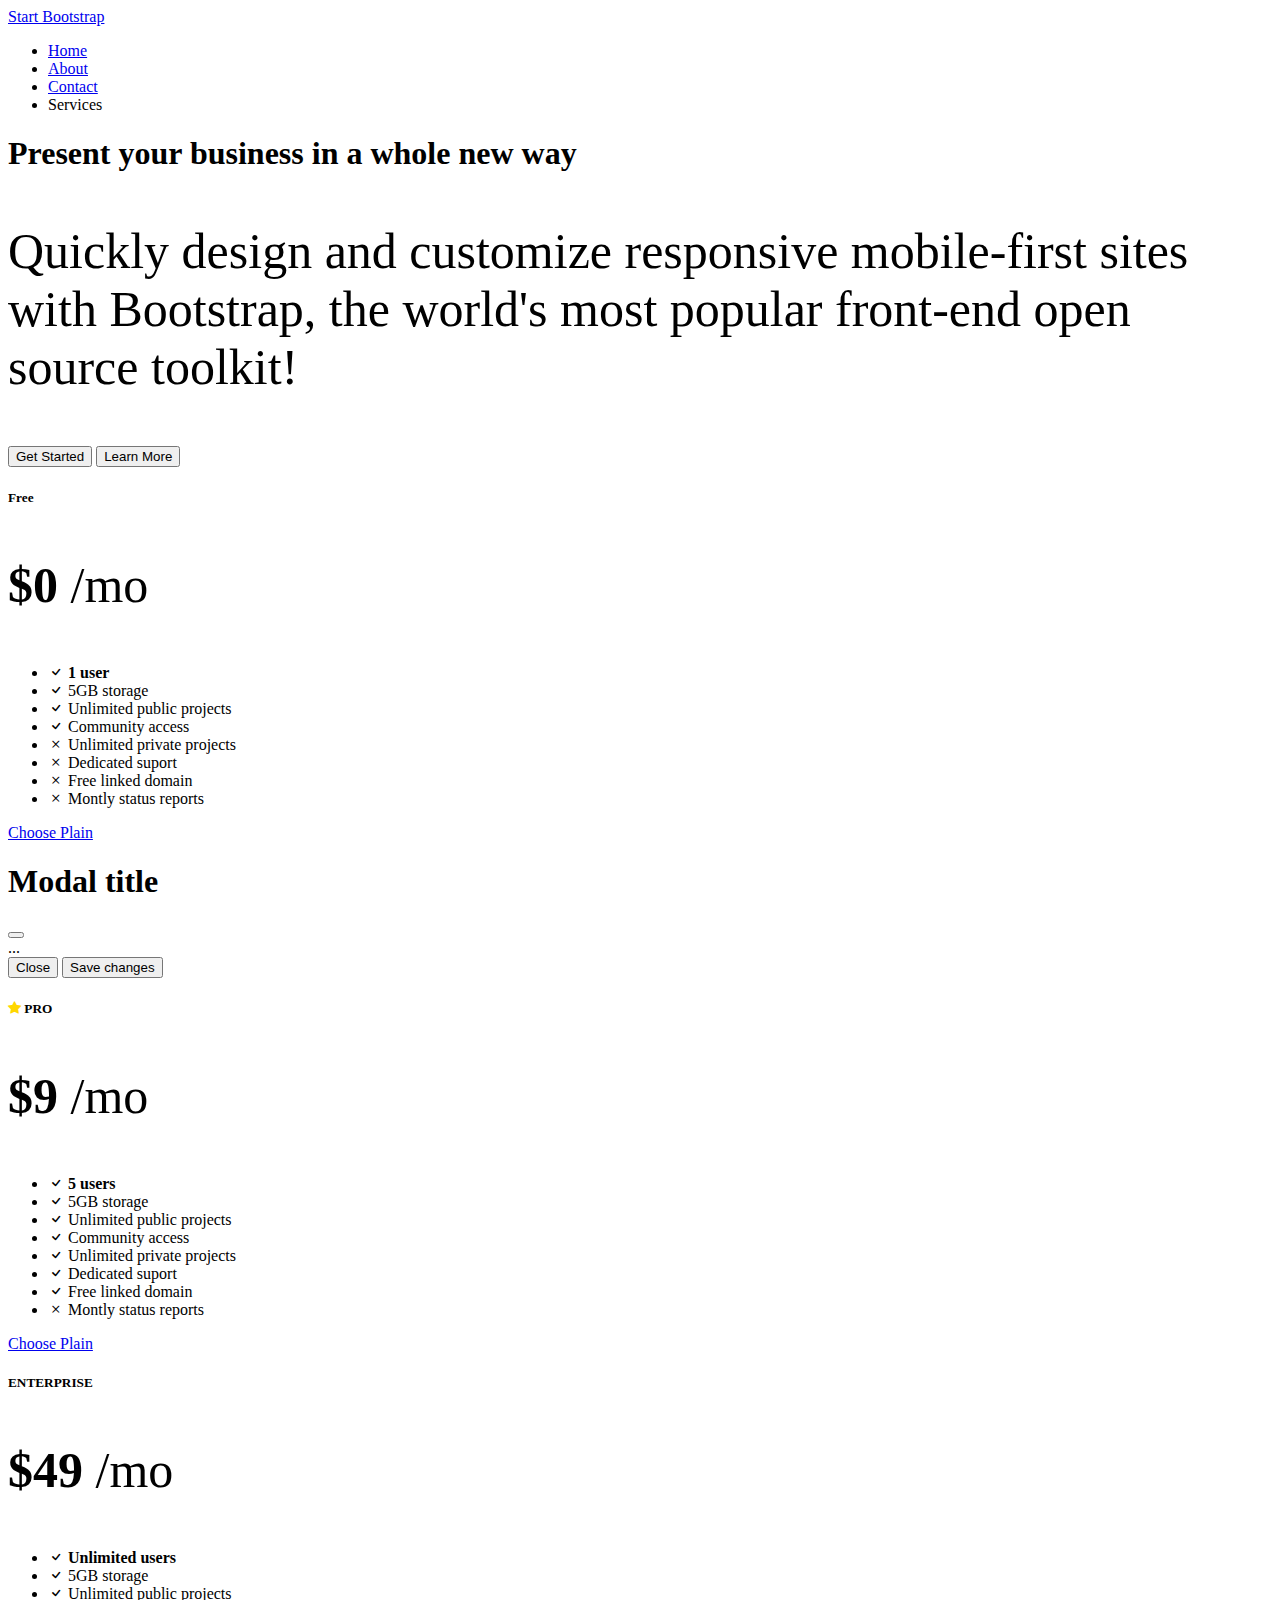
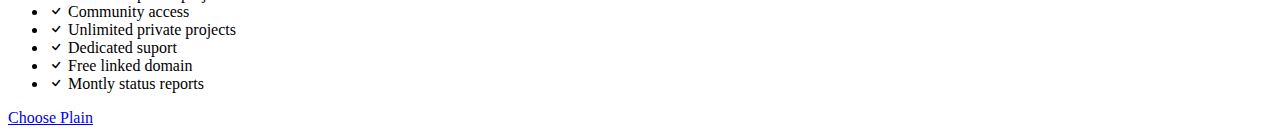
<file: pratica-integradora-desenvolvimento-software/index.html>
<!DOCTYPE html>
<html lang="pt-br">

<head>
    <meta charset="UTF-8">
    <meta http-equiv="X-UA-Compatible" content="IE=edge">
    <meta name="viewport" content="width=device-width, initial-scale=1.0">
    <link rel="stylesheet" href="index.css">
    <link rel="stylesheet" href="https://cdn.jsdelivr.net/npm/bootstrap-icons@1.10.2/font/bootstrap-icons.css">

    <!-- CSS only -->
    <link href="https://cdn.jsdelivr.net/npm/bootstrap@5.2.2/dist/css/bootstrap.min.css" rel="stylesheet"
        integrity="sha384-Zenh87qX5JnK2Jl0vWa8Ck2rdkQ2Bzep5IDxbcnCeuOxjzrPF/et3URy9Bv1WTRi" crossorigin="anonymous">


    <title>Bootstrap Sample</title>
</head>

<body>
    <nav class="navbar navbar-dark bg-dark navbar-expand">
        <div class="container">
            <a class="navbar-brand" href="#">Start Bootstrap</a>

            <ul class="navbar-nav">
                <li class="nav-item">
                    <a class="nav-link active" aria-current="page" href="#">Home</a>
                </li>
                <li class="nav-item">
                    <a class="nav-link" href="#">About</a>
                </li>
                <li class="nav-item">
                    <a class="nav-link" href="#">Contact</a>
                </li>
                <li class="nav-item">
                    <a class="nav-link">Services</a>
                </li>
            </ul>
        </div>



    </nav>

    <header class="bg-dark py-5 d-flex align-items justify-content-center">
        <div class="text-white text-center w-50 mb-2">
            <h1>Present your business in a whole new way</h1>
            <p class="text-white-50">Quickly design and customize responsive mobile-first sites with
                Bootstrap, the world's most popular front-end open source toolkit!</p>
            <div>
                <button class="btn btn-primary">Get Started</button>
                <button class="btn btn-outline-light">Learn More</button>
            </div>
        </div>



    </header>

    <main class="container-fluid p-5">
        <div class="row">
            <div class="col-4">
                <div class="card py-4 px-2">
                    <div class="card-body">
                        <h5 class="card-title small text-muted">Free</h5>
                        <p class="card-text">
                            <span class="display-3"><strong>$0</strong></span>
                            <span class="text-muted">/mo</span>
                        </p>
                        <ul class="list-unstyled">
                            <li class="mb-2">
                                <i class="bi bi-check"></i>
                                <strong>1 user</strong>
                            </li>
                            <li class="mb-2 text-muted">
                                <i class="bi bi-check"></i>
                                5GB storage
                            </li>
                            <li class="mb-2 text-muted">
                                <i class="bi bi-check"></i>
                                Unlimited public projects
                            </li>
                            <li class="mb-2 text-muted">
                                <i class="bi bi-check"></i>
                                Community access
                            </li>
                            <li class="mb-2 text-muted">
                                <i class="bi bi-x"></i>
                                Unlimited private projects
                            </li>
                            <li class="mb-2 text-muted">
                                <i class="bi bi-x"></i>
                                Dedicated suport
                            </li>
                            <li class="mb-2 text-muted">
                                <i class="bi bi-x"></i>
                                Free linked domain
                            </li>
                            <li class="mb-2 text-muted">
                                <i class="bi bi-x"></i>
                                Montly status reports
                            </li>
                        </ul>
                        <a href="#" class="btn btn-outline-primary w-100" data-bs-toggle="modal"
                            data-bs-target="#exampleModal">Choose Plain</a>
                        <div class="modal fade" id="exampleModal" tabindex="-1" aria-labelledby="exampleModalLabel"
                            aria-hidden="true">
                            <div class="modal-dialog">
                                <div class="modal-content">
                                    <div class="modal-header">
                                        <h1 class="modal-title fs-5" id="exampleModalLabel">Modal title</h1>
                                        <button type="button" class="btn-close" data-bs-dismiss="modal"
                                            aria-label="Close"></button>
                                    </div>
                                    <div class="modal-body">
                                        ...
                                    </div>
                                    <div class="modal-footer">
                                        <button type="button" class="btn btn-secondary"
                                            data-bs-dismiss="modal">Close</button>
                                        <button type="button" class="btn btn-primary">Save changes</button>
                                    </div>
                                </div>
                            </div>
                        </div>
                    </div>
                </div>

            </div>

            <div class="col-4">
                <div class="card py-4 px-2">
                    <div class="card-body">

                        <h5 class="card-title small">
                            <i class="bi bi-star-fill" style="color:gold"></i>
                            <strong>PRO</strong>
                        </h5>
                        <p class="card-text">
                            <span class="display-3"><strong>$9</strong></span>
                            <span class="text-muted">/mo</span>
                        </p>
                        <ul class="list-unstyled">
                            <li class="mb-2">
                                <i class="bi bi-check"></i>
                                <strong>5 users</strong>
                            </li>
                            <li class="mb-2 text-muted">
                                <i class="bi bi-check"></i>
                                5GB storage
                            </li>
                            <li class="mb-2 text-muted">
                                <i class="bi bi-check"></i>
                                Unlimited public projects
                            </li>
                            <li class="mb-2 text-muted">
                                <i class="bi bi-check"></i>
                                Community access
                            </li>
                            <li class="mb-2 text-muted">
                                <i class="bi bi-check"></i>
                                Unlimited private projects
                            </li>
                            <li class="mb-2 text-muted">
                                <i class="bi bi-check"></i>
                                Dedicated suport
                            </li>
                            <li class="mb-2 text-muted">
                                <i class="bi bi-check"></i>
                                Free linked domain
                            </li>
                            <li class="mb-2 text-muted">
                                <i class="bi bi-x"></i>
                                Montly status reports
                            </li>
                        </ul>
                        <a href="#" class="btn btn-primary w-100">Choose Plain</a>
                    </div>
                </div>

            </div>

            <div class="col-4">
                <div class="card py-4 px-2">
                    <div class="card-body">
                        <h5 class="card-title small text-muted">ENTERPRISE</h5>
                        <p class="card-text">
                            <span class="display-3"><strong>$49</strong></span>
                            <span class="text-muted">/mo</span>
                        </p>
                        <ul class="list-unstyled">
                            <li class="mb-2">
                                <i class="bi bi-check"></i>
                                <strong>Unlimited users</strong>
                            </li>
                            <li class="mb-2 text-muted">
                                <i class="bi bi-check"></i>
                                5GB storage
                            </li>
                            <li class="mb-2 text-muted">
                                <i class="bi bi-check"></i>
                                Unlimited public projects
                            </li>
                            <li class="mb-2 text-muted">
                                <i class="bi bi-check"></i>
                                Community access
                            </li>
                            <li class="mb-2 text-muted">
                                <i class="bi bi-check"></i>
                                Unlimited private projects
                            </li>
                            <li class="mb-2 text-muted">
                                <i class="bi bi-check"></i>
                                Dedicated suport
                            </li>
                            <li class="mb-2 text-muted">
                                <i class="bi bi-check"></i>
                                Free linked domain
                            </li>
                            <li class="mb-2 text-muted">
                                <i class="bi bi-check"></i>
                                Montly status reports
                            </li>
                        </ul>
                        <a href="#" class="btn btn-outline-primary w-100">Choose Plain</a>
                    </div>
                </div>

            </div>
        </div>

    </main>

    <!-- JavaScript Bundle with Popper -->
    <script src="https://cdn.jsdelivr.net/npm/bootstrap@5.2.2/dist/js/bootstrap.bundle.min.js"
        integrity="sha384-OERcA2EqjJCMA+/3y+gxIOqMEjwtxJY7qPCqsdltbNJuaOe923+mo//f6V8Qbsw3"
        crossorigin="anonymous"></script>

</body>


</html>
</file>
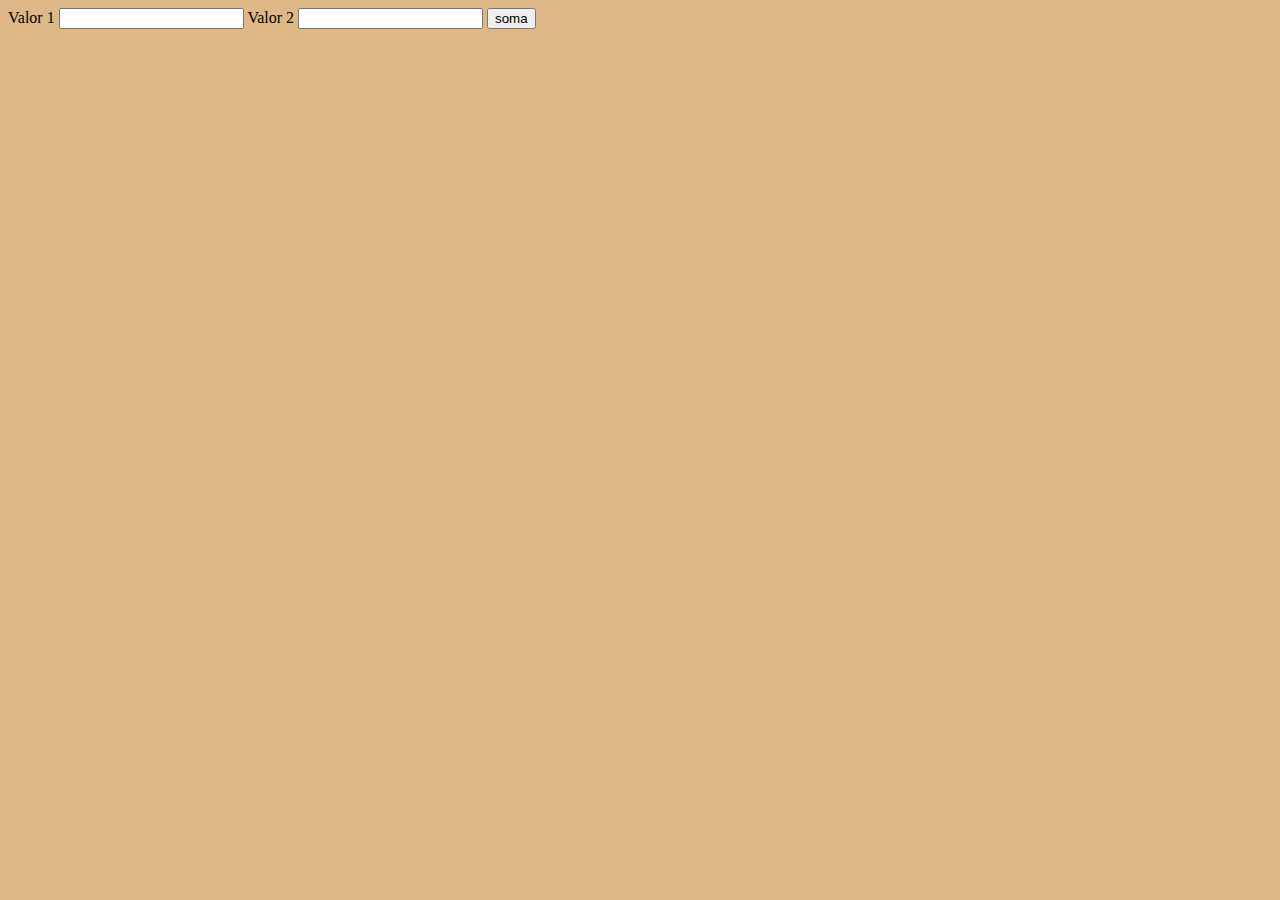
<file: pratica-integradora-desenvolvimento-software/PraticaSoftware_Renan_Ribeiro_Pereira/index.html>
<!DOCTYPE html>
<html lang="pt-br">
<head>
    <meta charset="UTF-8">
    <meta http-equiv="X-UA-Compatible" content="IE=edge">
    <meta name="viewport" content="width=device-width, initial-scale=1.0">
    <title>Pratica Integradora Desenvolvimento de Software</title>
    <link rel="stylesheet" href="css/estilo.css">
</head>
<body>
    <form>
        <label for="valor1" class="form-label">Valor 1</label>
        <input type="number" id="valor1" name="valor1">
        <label for="valor2" class="form-label">Valor 2</label>
        <input type="number" id="valor2" name="valor2">
        <button type="button" onclick="realizarSoma()">soma</button>
    </form>
    <div id="resultado"></div>

    <script>
        function realizarSoma(){
            var valor1 = parseInt(document.getElementById('valor1').value);
            var valor2 = parseInt(document.getElementById('valor2').value);
            var resultado = document.getElementById('resultado');

            var soma = valor1 + valor2; 

            if (soma < 10 ){
                resultado.innerHTML = `${soma} é menor do que 10`;
            }
            else if(soma == 10){
                resultado.innerHTML = 'A soma dos valores é igual a 10';
            }
            else{
                resultado.innerHTML = `${soma} é maior do que 10`;
            }

        }
    </script>

</body>
</html>
</file>
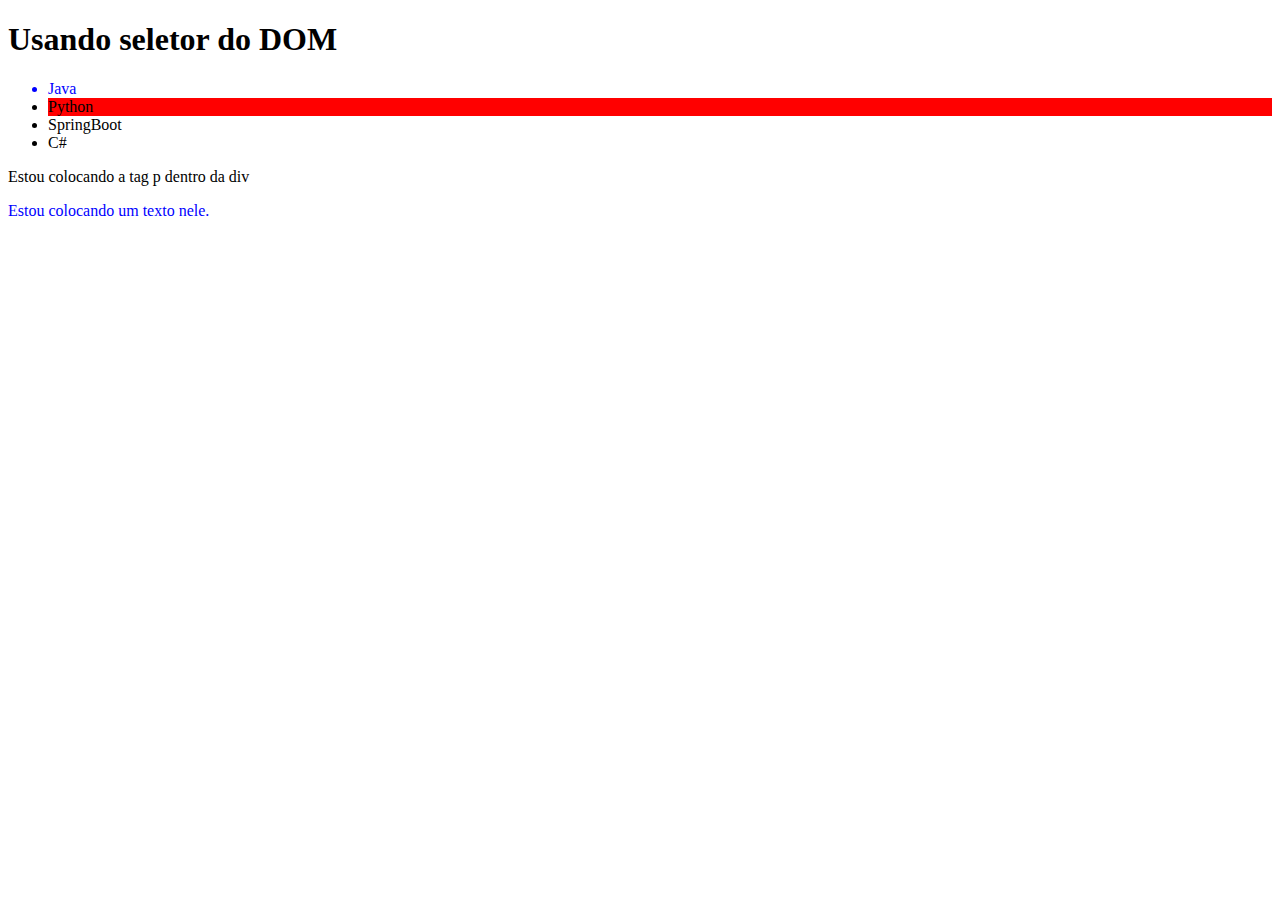
<file: pratica-integradora-desenvolvimento-software/elementoDom4.html>
<!DOCTYPE html>
<html lang="pt-br">
<head>
    <meta charset="UTF-8">
    <meta http-equiv="X-UA-Compatible" content="IE=edge">
    <meta name="viewport" content="width=device-width, initial-scale=1.0">
    <title>Elemento Dom Exemplo 5</title>
</head>
<body>
    <h1>Usando seletor do DOM</h1>
    <ul>
        <li>Java</li>
        <li>Python</li>
        <li>Java Script</li>
        <li>C#</li>
    </ul>

    <div id="conteudo" name="divconteudo" class="mensagem">

    </div>

    <div name="divconteudo" class="mensagem"
    
</body>
<script>
    elemento0 = document.getElementsByTagName('li')[0]
    elemento0.style.color = 'blue'

    elemento1 = document.getElementsByTagName('li')[1]

    elemento1.style.background = 'red'

    elemento2 = document.getElementsByTagName('li')[2]

    elemento2.innerText = "SpringBoot"

    elementoDiv = document.getElementById('conteudo');

    elementoDiv.innerHTML = "<p>Estou colocando a tag p dentro da div</p>"

    elementoDivName = document.getElementsByName('divconteudo')[1]

    elementoDivName.style.color = "blue"

    elementoDivName.innerText="Estou colocando um texto nele."


</script>
</html>
</file>
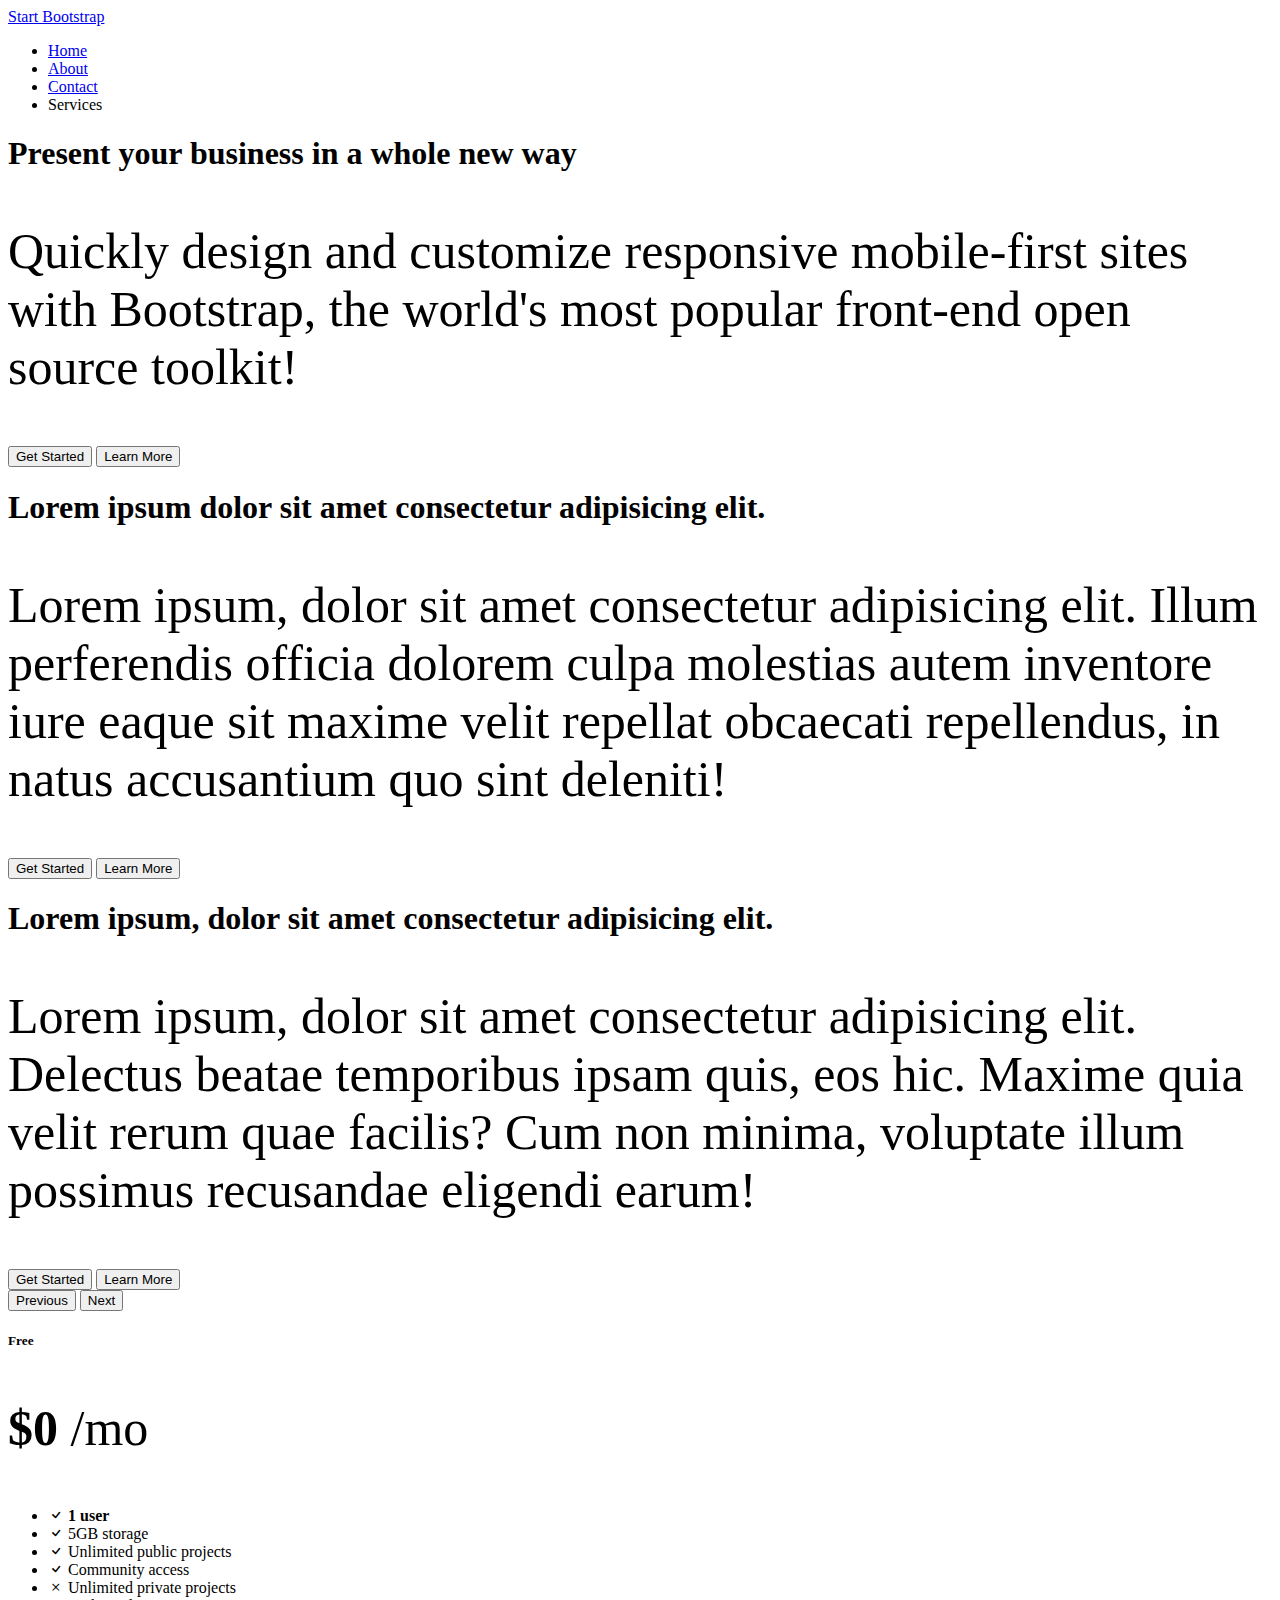
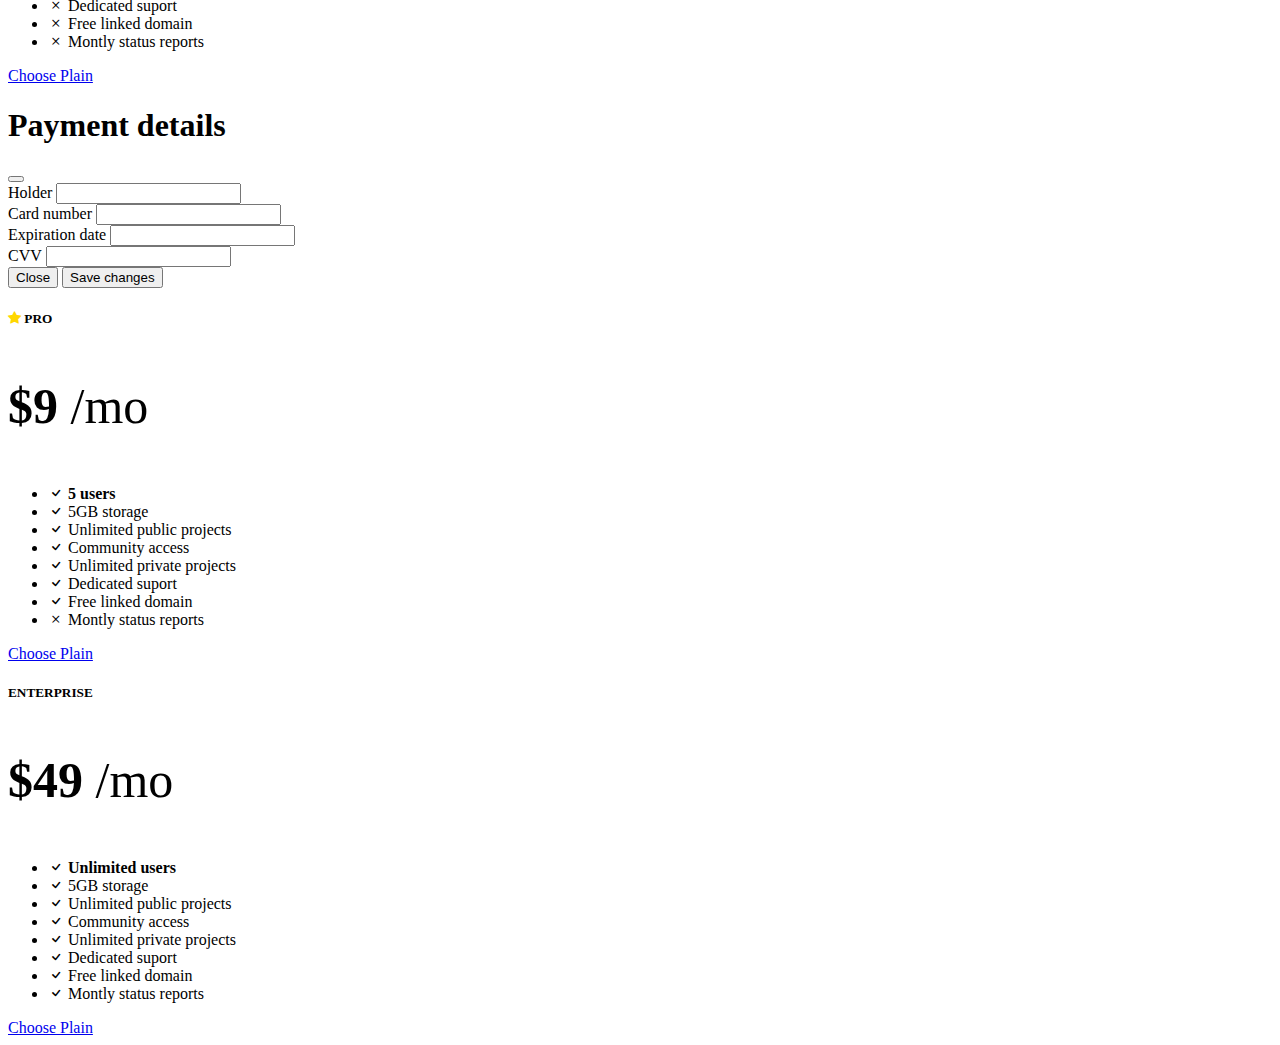
<file: pratica-integradora-desenvolvimento-software/exemploUsoBootstrap.html>
<!DOCTYPE html>
<html lang="pt-br">

<head>
    <meta charset="UTF-8">
    <meta http-equiv="X-UA-Compatible" content="IE=edge">
    <meta name="viewport" content="width=device-width, initial-scale=1.0">
    <link rel="stylesheet" href="index.css">
    <link rel="stylesheet" href="https://cdn.jsdelivr.net/npm/bootstrap-icons@1.10.2/font/bootstrap-icons.css">

    <!-- CSS only -->
    <link href="https://cdn.jsdelivr.net/npm/bootstrap@5.2.2/dist/css/bootstrap.min.css" rel="stylesheet"
        integrity="sha384-Zenh87qX5JnK2Jl0vWa8Ck2rdkQ2Bzep5IDxbcnCeuOxjzrPF/et3URy9Bv1WTRi" crossorigin="anonymous">


    <title>Bootstrap Sample</title>
</head>

<body>
    <nav class="navbar navbar-dark bg-dark navbar-expand">
        <div class="container">
            <a class="navbar-brand" href="#">Start Bootstrap</a>

            <ul class="navbar-nav">
                <li class="nav-item">
                    <a class="nav-link active" aria-current="page" href="#">Home</a>
                </li>
                <li class="nav-item">
                    <a class="nav-link" href="#">About</a>
                </li>
                <li class="nav-item">
                    <a class="nav-link" href="#">Contact</a>
                </li>
                <li class="nav-item">
                    <a class="nav-link">Services</a>
                </li>
            </ul>
        </div>



    </nav>

    <header id="carouselExampleControls" class="carousel slide" data-bs-ride="carousel">
        <div class="carousel-inner">
            <div class="carousel-item active">
                <div class="banner bg-dark py-5 d-flex flex-column align-items-center">
                    <div class="text-white text-center w-50 mb-2">
                        <h1>Present your business in a whole new way</h1>
                        <p class="text-white-50">Quickly design and customize responsive mobile-first sites with
                            Bootstrap, the world's most popular front-end open source toolkit!</p>

                    </div>
                    <div>
                        <button class="btn btn-primary">Get Started</button>
                        <button class="btn btn-outline-light">Learn More</button>
                    </div>



                </div>

            </div>
            <div class="carousel-item">
                <div class="banner bg-dark py-5 d-flex flex-column align-items-center">
                    <div class="text-white text-center w-50 mb-2">
                        <h1>Lorem ipsum dolor sit amet consectetur adipisicing elit.</h1>
                        <p class="text-white-50">Lorem ipsum, dolor sit amet consectetur adipisicing elit. Illum
                            perferendis officia dolorem culpa molestias autem inventore iure eaque sit maxime velit
                            repellat obcaecati repellendus, in natus accusantium quo sint deleniti!</p>

                    </div>
                    <div>
                        <button class="btn btn-primary">Get Started</button>
                        <button class="btn btn-outline-light">Learn More</button>
                    </div>



                </div>

            </div>
            <div class="carousel-item">
                <div class="banner bg-dark py-5 d-flex flex-column align-items-center">
                    <div class="text-white text-center w-50 mb-2">
                        <h1>Lorem ipsum, dolor sit amet consectetur adipisicing elit.</h1>
                        <p class="text-white-50">Lorem ipsum, dolor sit amet consectetur adipisicing elit. Delectus
                            beatae temporibus ipsam quis, eos hic. Maxime quia velit rerum quae facilis? Cum non minima,
                            voluptate illum possimus recusandae eligendi earum!</p>

                    </div>
                    <div>
                        <button class="btn btn-primary">Get Started</button>
                        <button class="btn btn-outline-light">Learn More</button>
                    </div>



                </div>

            </div>
        </div>
        <button class="carousel-control-prev" type="button" data-bs-target="#carouselExampleControls"
            data-bs-slide="prev">
            <span class="carousel-control-prev-icon" aria-hidden="true"></span>
            <span class="visually-hidden">Previous</span>
        </button>
        <button class="carousel-control-next" type="button" data-bs-target="#carouselExampleControls"
            data-bs-slide="next">
            <span class="carousel-control-next-icon" aria-hidden="true"></span>
            <span class="visually-hidden">Next</span>
        </button>
    </header>



    <main class="container-fluid p-5">
        <div class="row">
            <div class="col-4">
                <div class="card py-4 px-2">
                    <div class="card-body">
                        <h5 class="card-title small text-muted">Free</h5>
                        <p class="card-text">
                            <span class="display-3"><strong>$0</strong></span>
                            <span class="text-muted">/mo</span>
                        </p>
                        <ul class="list-unstyled">
                            <li class="mb-2">
                                <i class="bi bi-check"></i>
                                <strong>1 user</strong>
                            </li>
                            <li class="mb-2 text-muted">
                                <i class="bi bi-check"></i>
                                5GB storage
                            </li>
                            <li class="mb-2 text-muted">
                                <i class="bi bi-check"></i>
                                Unlimited public projects
                            </li>
                            <li class="mb-2 text-muted">
                                <i class="bi bi-check"></i>
                                Community access
                            </li>
                            <li class="mb-2 text-muted">
                                <i class="bi bi-x"></i>
                                Unlimited private projects
                            </li>
                            <li class="mb-2 text-muted">
                                <i class="bi bi-x"></i>
                                Dedicated suport
                            </li>
                            <li class="mb-2 text-muted">
                                <i class="bi bi-x"></i>
                                Free linked domain
                            </li>
                            <li class="mb-2 text-muted">
                                <i class="bi bi-x"></i>
                                Montly status reports
                            </li>
                        </ul>
                        <a href="#" class="btn btn-outline-primary w-100" data-bs-toggle="modal"
                            data-bs-target="#exampleModal">Choose Plain</a>
                        <div class="modal fade" id="exampleModal" tabindex="-1" aria-labelledby="exampleModalLabel"
                            aria-hidden="true">
                            <div class="modal-dialog">
                                <div class="modal-content">
                                    <form action="mailto:to=test@test.com">
                                        <div class="modal-header">
                                            <h1 class="modal-title fs-5" id="exampleModalLabel">Payment details </h1>
                                            <button type="button" class="btn-close" data-bs-dismiss="modal"
                                                aria-label="Close"></button>
                                        </div>
                                        <div class="modal-body">

                                            <div class="mb-2 row">
                                                <label for="holder_name" class="form-label col-4">Holder</label>
                                                <input name="holder_name" type="text" class="form-control col">
                                            </div>
                                            <div class="mb-2 row">
                                                <label for="card_number" class="form-label col-4">Card number</label>
                                                <input name="card_number" type="text" class="form-control col">
                                            </div>
                                            <div class="mb-2 row">
                                                <label for="expiration_date" class="form-label col-4">Expiration
                                                    date</label>
                                                <input name="expiration_date" type="text" class="form-control col">
                                            </div>
                                            <div class="mb-2 row">
                                                <label for="cvv" class="form-label col-4">CVV</label>
                                                <input name="cvv" type="text" class="form-control col">
                                            </div>

                                        </div>
                                        <div class="modal-footer">
                                            <button type="button" class="btn btn-secondary"
                                                data-bs-dismiss="modal">Close</button>
                                            <button type="submit" class="btn btn-primary">Save changes</button>
                                        </div>
                                    </form>
                                </div>
                            </div>
                        </div>
                    </div>
                </div>

            </div>

            <div class="col-4">
                <div class="card py-4 px-2">
                    <div class="card-body">

                        <h5 class="card-title small">
                            <i class="bi bi-star-fill" style="color:gold"></i>
                            <strong>PRO</strong>
                        </h5>
                        <p class="card-text">
                            <span class="display-3"><strong>$9</strong></span>
                            <span class="text-muted">/mo</span>
                        </p>
                        <ul class="list-unstyled">
                            <li class="mb-2">
                                <i class="bi bi-check"></i>
                                <strong>5 users</strong>
                            </li>
                            <li class="mb-2 text-muted">
                                <i class="bi bi-check"></i>
                                5GB storage
                            </li>
                            <li class="mb-2 text-muted">
                                <i class="bi bi-check"></i>
                                Unlimited public projects
                            </li>
                            <li class="mb-2 text-muted">
                                <i class="bi bi-check"></i>
                                Community access
                            </li>
                            <li class="mb-2 text-muted">
                                <i class="bi bi-check"></i>
                                Unlimited private projects
                            </li>
                            <li class="mb-2 text-muted">
                                <i class="bi bi-check"></i>
                                Dedicated suport
                            </li>
                            <li class="mb-2 text-muted">
                                <i class="bi bi-check"></i>
                                Free linked domain
                            </li>
                            <li class="mb-2 text-muted">
                                <i class="bi bi-x"></i>
                                Montly status reports
                            </li>
                        </ul>
                        <a href="#" class="btn btn-primary w-100">Choose Plain</a>
                    </div>
                </div>

            </div>

            <div class="col-4">
                <div class="card py-4 px-2">
                    <div class="card-body">
                        <h5 class="card-title small text-muted">ENTERPRISE</h5>
                        <p class="card-text">
                            <span class="display-3"><strong>$49</strong></span>
                            <span class="text-muted">/mo</span>
                        </p>
                        <ul class="list-unstyled">
                            <li class="mb-2">
                                <i class="bi bi-check"></i>
                                <strong>Unlimited users</strong>
                            </li>
                            <li class="mb-2 text-muted">
                                <i class="bi bi-check"></i>
                                5GB storage
                            </li>
                            <li class="mb-2 text-muted">
                                <i class="bi bi-check"></i>
                                Unlimited public projects
                            </li>
                            <li class="mb-2 text-muted">
                                <i class="bi bi-check"></i>
                                Community access
                            </li>
                            <li class="mb-2 text-muted">
                                <i class="bi bi-check"></i>
                                Unlimited private projects
                            </li>
                            <li class="mb-2 text-muted">
                                <i class="bi bi-check"></i>
                                Dedicated suport
                            </li>
                            <li class="mb-2 text-muted">
                                <i class="bi bi-check"></i>
                                Free linked domain
                            </li>
                            <li class="mb-2 text-muted">
                                <i class="bi bi-check"></i>
                                Montly status reports
                            </li>
                        </ul>
                        <a href="#" class="btn btn-outline-primary w-100">Choose Plain</a>
                    </div>
                </div>

            </div>
        </div>

    </main>

    <!-- JavaScript Bundle with Popper -->
    <script src="https://cdn.jsdelivr.net/npm/bootstrap@5.2.2/dist/js/bootstrap.bundle.min.js"
        integrity="sha384-OERcA2EqjJCMA+/3y+gxIOqMEjwtxJY7qPCqsdltbNJuaOe923+mo//f6V8Qbsw3"
        crossorigin="anonymous"></script>

</body>


</html>
</file>
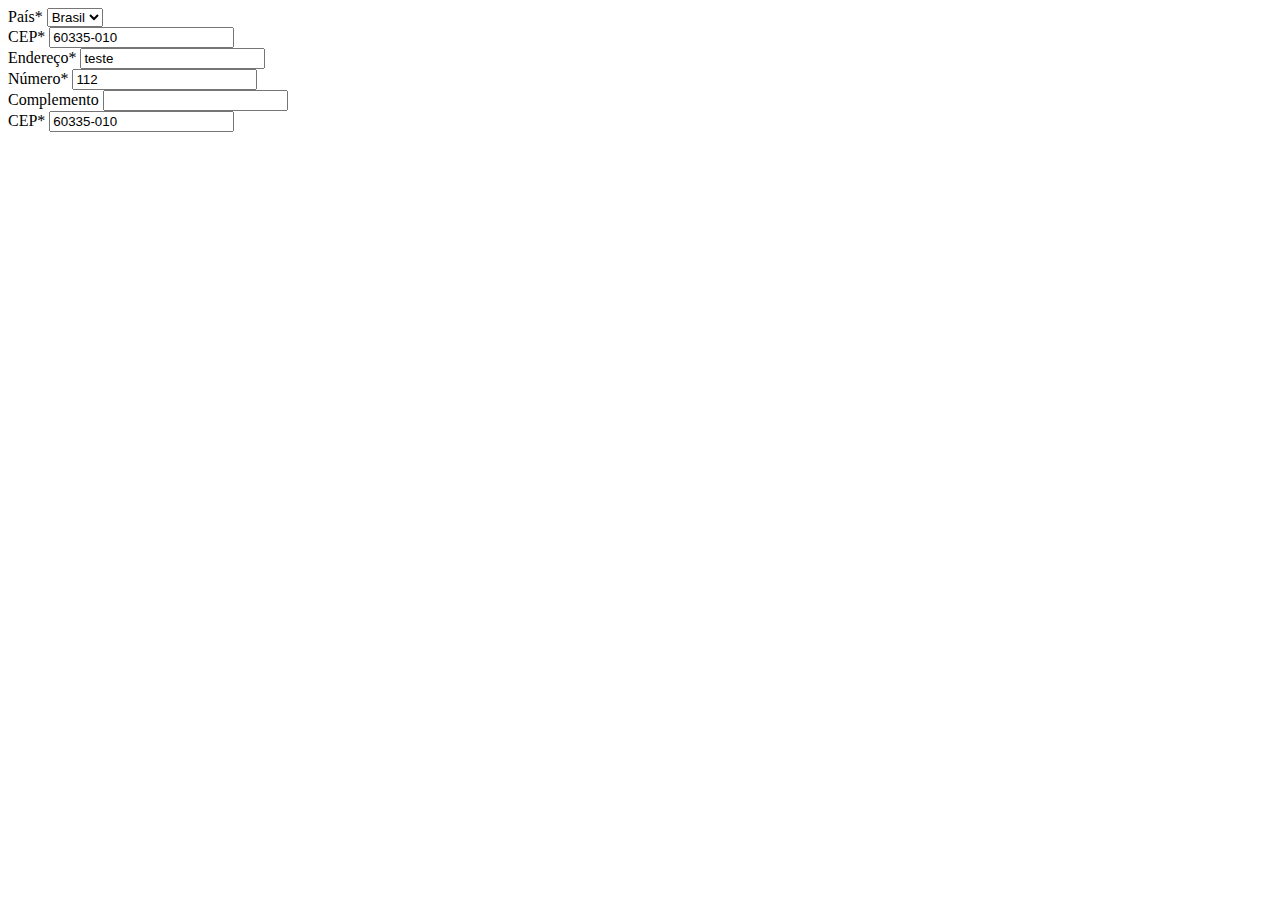
<file: pratica-integradora-desenvolvimento-software/form.html>
<!DOCTYPE html>
<html lang="pt-br">

<head>
    <meta charset="UTF-8">
    <meta http-equiv="X-UA-Compatible" content="IE=edge">
    <meta name="viewport" content="width=<device-width>, initial-scale=1.0">
    <title>Document</title>
</head>

<body>
<!--
    <form action="https://pruu.herokuapp.com/dump/test">

        <fieldset>
            <input id="assunto" name="assunto" type="text">
            <input id="senha" name="senha" type="password">
            <input id="idade" name="idade" type="number">
            <input id="email" name="email" type="email">
            <input id="dataNascimento" name="dataNascimento" type="date">
            <input id="corFavorita" name="corFavorita" type="color">
        </fieldset>

        <br>

        <fieldset>

            <select name="motivo" id="motivo">
                <option value="semMotivo">Não Selecionado</option>
                <option value="pqSim">Porque Sim</option>
                <option value="elogio">Aula Legal</option>
                <option value="reclamacao">Aula Péssima.</option>


            </select>
            <input name="file" id="file" type="file" multiple>


            <textarea></textarea>
        </fieldset>

        <button type="submit">Enviar</button>

    </form>
-->


<form action="">

<div>
    <label for="pais">País*</label>
    <select name="pais" id="pais">
        <option selected value="BR">Brasil</option>
    </select>
</div>

<div>
    <label for="cep">CEP*</label>
    <input name="cep" id="cep" type="text" value="60335-010" maxlength="10">
</div>

<div>
    <label for="endereco">Endereço*</label>
    <input name="endereco" id="endereco" type="text" value="teste" maxlength="10">
</div>

<div>
    <label for="numero">Número*</label>
    <input name="numero" id="numero" type="number" value="112">
</div>

<div>
    <label for="complemento">Complemento</label>
    <input name="complemento" id="complemento" type="text">
</div>

<div>
    <label for="cep">CEP*</label>
    <input name="cep" id="cep" type="text" value="60335-010" maxlength="10">
</div>
    

</form>



</body>

</html>
</file>
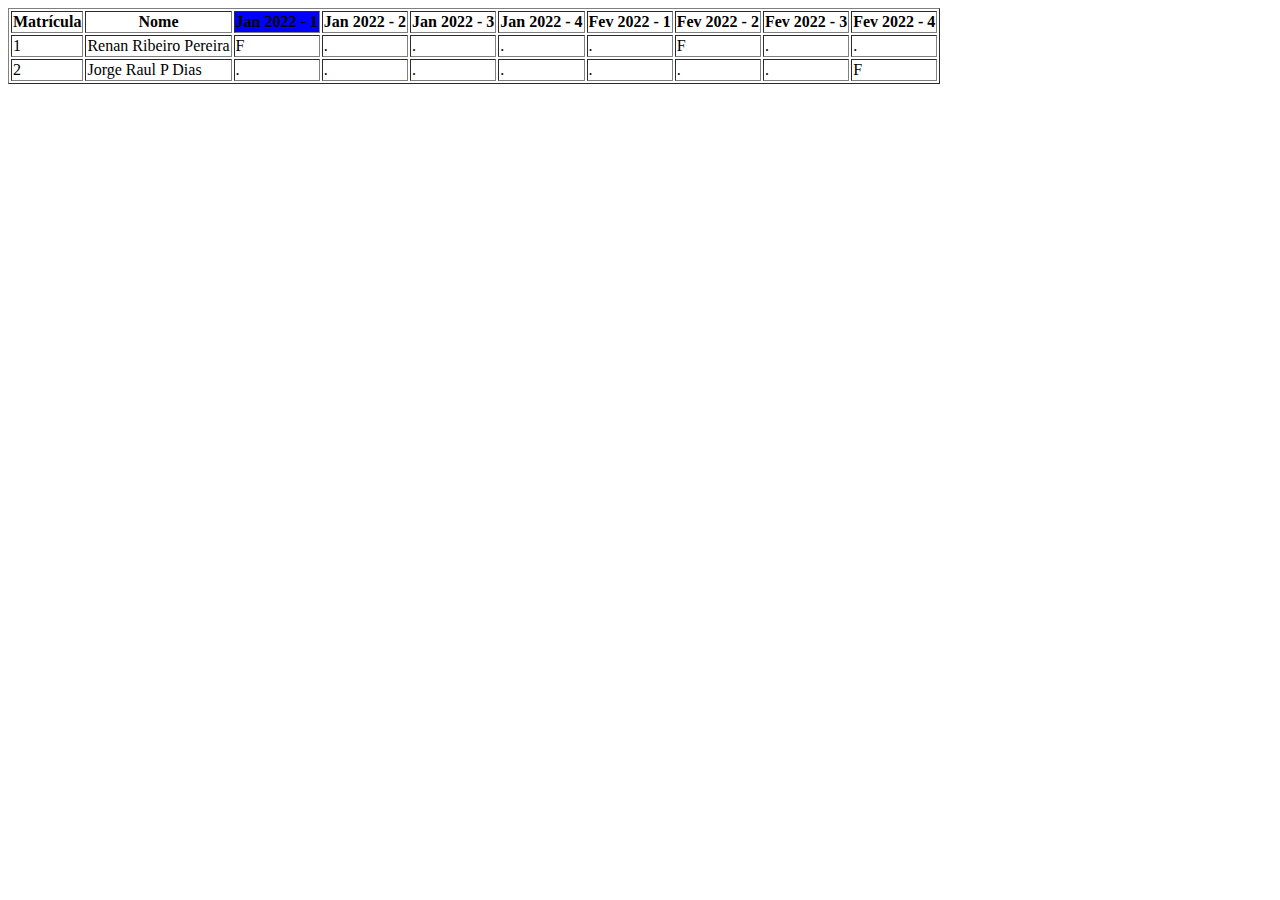
<file: pratica-integradora-desenvolvimento-software/table.html>
<!DOCTYPE html>
<html lang="pt-br">
<head>
    <meta charset="UTF-8">
    <meta http-equiv="X-UA-Compatible" content="IE=edge">
    <meta name="viewport" content="width=device-width, initial-scale=1.0">
    <title>Exemplo Tabelas</title>
</head>
<body>
    <table border="1px">
        <thead>
            <tr>
           <th>Matrícula</th>
           <th>Nome</th>
           <th bgcolor="blue">Jan 2022 - 1</th>
           <th>Jan 2022 - 2</th>
           <th>Jan 2022 - 3</th>
           <th>Jan 2022 - 4</th>
           <th>Fev 2022 - 1</th>
           <th>Fev 2022 - 2</th>
           <th>Fev 2022 - 3</th>
           <th>Fev 2022 - 4</th>
        </tr>

        </thead>
        <tbody>
            <tr>
                <td>1</td>
                <td>Renan Ribeiro Pereira</td>
                <td>F</td>
                <td>.</td>
                <td>.</td>
                <td>.</td>
                <td>.</td>
                <td>F</td>
                <td>.</td>
                <td>.</td>
            </tr>
            <tr>
                <td>2</td>
                <td>Jorge Raul P Dias</td>
                <td>.</td>
                <td>.</td>
                <td>.</td>
                <td>.</td>
                <td>.</td>
                <td>.</td>
                <td>.</td>
                <td>F</td>
                
            </tr>
        </tbody>
    </table>
    
</body>
</html>
</file>
<file: pratica-integradora-desenvolvimento-software/index.css>
.error{
    color: red;
    font-size: 15px;
}

p {
    font-size: 50px;
}
</file>
<file: pratica-integradora-desenvolvimento-software/PraticaSoftware_Renan_Ribeiro_Pereira/css/estilo.css>
h2{
    color: brown;
}

body{
    background-color: burlywood;
}

table{
    border: 1px;
    background-color: blueviolet;
    color: white;
}
</file>
